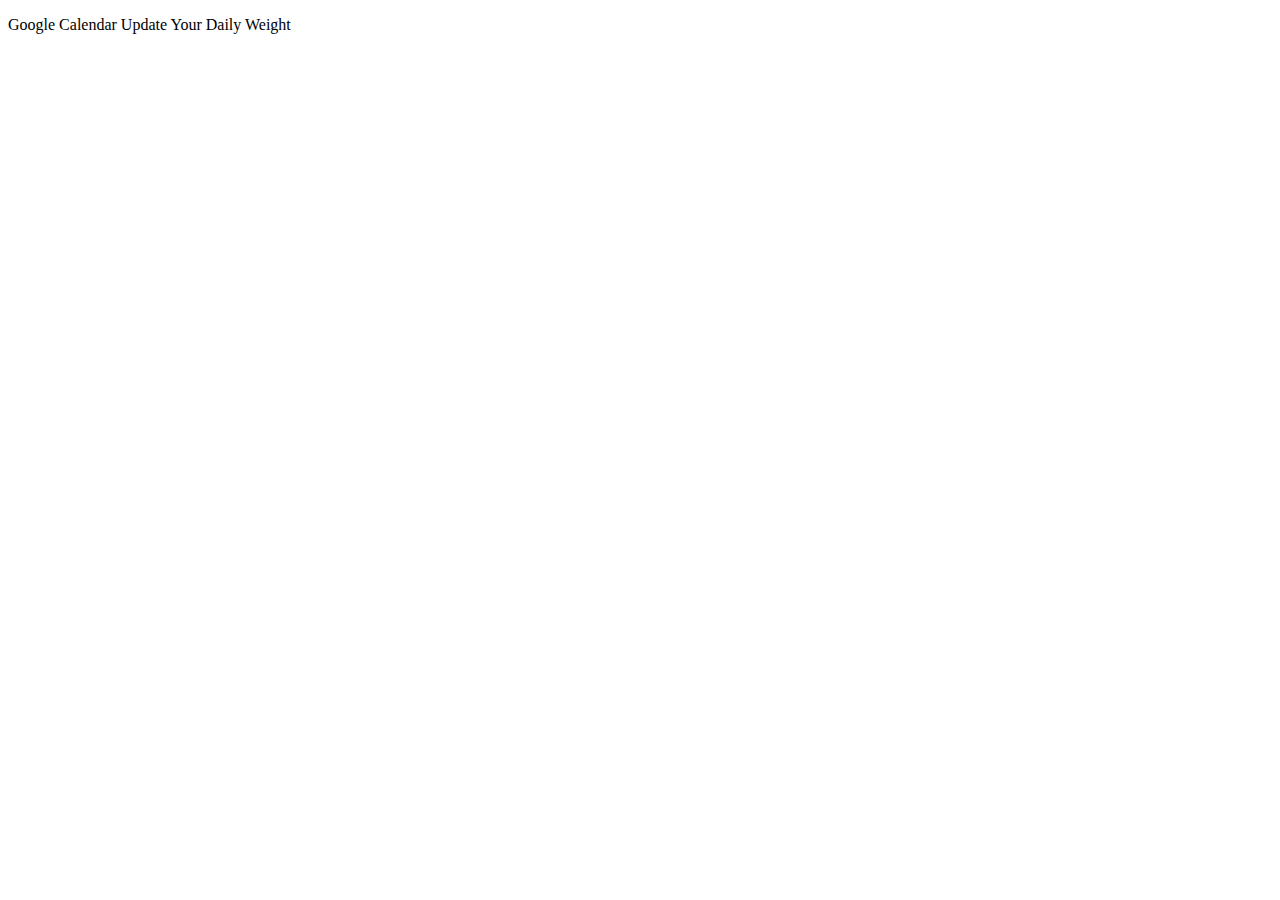
<file: src/main/resources/static/googleCalendarApi.html>
<!DOCTYPE html>
<html>
  <head>
    <title>Google Calendar Update Your Daily Weight</title>
    <meta charset='utf-8' />
  </head>
  <body>
    <p>Google Calendar Update Your Daily Weight</p>

    <!--Add buttons to initiate auth sequence and sign out-->
    <button id="authorize-button" style="display: none;">Authorize</button>
    <button id="signout-button" style="display: none;">Sign Out</button>

    <pre id="content"></pre>

    <script type="text/javascript">
      // Client ID and API key from the Developer Console
      var CLIENT_ID = '778420860174-sibt0ms8qi9sp1ipva4i6tg9dc8c3a78.apps.googleusercontent.com';

      // Array of API discovery doc URLs for APIs used by the quickstart
      var DISCOVERY_DOCS = ["https://www.googleapis.com/discovery/v1/apis/calendar/v3/rest"];
      var SCOPES = "https://www.googleapis.com/auth/calendar";

      var authorizeButton = document.getElementById('authorize-button');
      var signoutButton = document.getElementById('signout-button');

      /**
       *  On load, called to load the auth2 library and API client library.
       */
      function handleClientLoad() {
        gapi.load('client:auth2', initClient);
      }

     
      function initClient() {
        gapi.client.init({
          discoveryDocs: DISCOVERY_DOCS,
          clientId: CLIENT_ID,
          scope: SCOPES
        }).then(function () {
          // Listen for sign-in state changes.
          gapi.auth2.getAuthInstance().isSignedIn.listen(updateSigninStatus);

          // Handle the initial sign-in state.
          updateSigninStatus(gapi.auth2.getAuthInstance().isSignedIn.get());
          authorizeButton.onclick = handleAuthClick;
          signoutButton.onclick = handleSignoutClick;
        });
      }

      function updateSigninStatus(isSignedIn) {
        if (isSignedIn) {
          authorizeButton.style.display = 'none';
          signoutButton.style.display = 'block';
          listUpcomingEvents();
        } else {
          authorizeButton.style.display = 'block';
          signoutButton.style.display = 'none';
        }
      }

      /**
       *  Sign in the user upon button click.
       */
      function handleAuthClick(event) {
        gapi.auth2.getAuthInstance().signIn();
      }

      /**
       *  Sign out the user upon button click.
       */
      function handleSignoutClick(event) {
        gapi.auth2.getAuthInstance().signOut();
      }

      function appendPre(message) {
        var pre = document.getElementById('content');
        var textContent = document.createTextNode(message + '\n');
        pre.appendChild(textContent);
      }

      /**
       * Print the summary 
       */
      function listUpcomingEvents() {
        gapi.client.calendar.events.list({
          'calendarId': 'primary',
          'timeMin': (new Date()).toISOString(),
          'showDeleted': false,
          'singleEvents': true,
          'maxResults': 5,
          'orderBy': 'startTime'
        }).then(function(response) {
          var events = response.result.items;
          appendPre('Upcoming weight:');

          if (events.length > 0) {
            for (i = 0; i < events.length; i++) {
              var event = events[i];
              var when = event.start.dateTime;
              if (!when) {
                when = event.start.date;
              }
              appendPre(event.summary + ' (' + when + ')')
            }
          } else {
            appendPre('No upcoming updaye weight can be found.');
          }
        });
      }
   
      
    </script>
 
    <script async defer src="https://apis.google.com/js/api.js"
      onload="this.onload=function(){};handleClientLoad()"
      onreadystatechange="if (this.readyState === 'complete') this.onload()">
    </script>
    
 <!--  my calendar 
 	<button id="btnCreateEvents" class="btn btn-primary" onclick="makeApiCall();">
                    Add Daily Weight </button>  -->
                  
    <div id="divifm">
                    <iframe src="https://calendar.google.com/calendar/embed?src=m3e6p19okr0epsseqk5sbqjahc%40group.calendar.google.com&
                    ctz=America/Los_Angeles" style="border: 0" width="800" height="600" frameborder="0" scrolling="no">
                    </iframe>
                </div>
    
    
  </body>
</html>
</file>
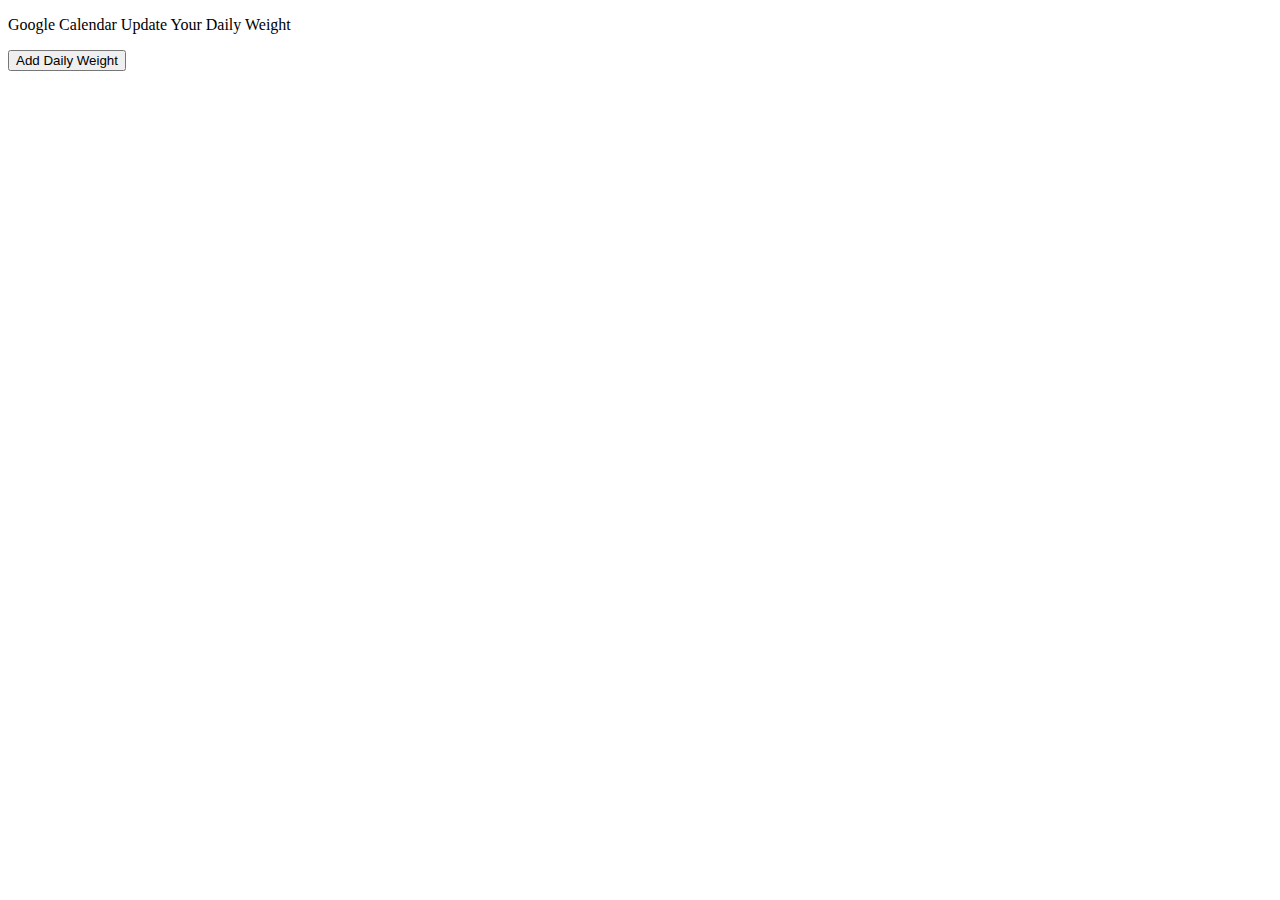
<file: src/main/resources/static/quickstart.html>
<!DOCTYPE html>
<html>
  <head>
    <title>Google Calendar Update Your Daily Weight</title>
    <meta charset='utf-8' />
  </head>
  <body>
    <p>Google Calendar Update Your Daily Weight</p>

    <!--Add buttons to initiate auth sequence and sign out-->
    <button id="authorize-button" style="display: none;">Authorize</button>
    <button id="signout-button" style="display: none;">Sign Out</button>

    <pre id="content"></pre>

    <script type="text/javascript">
      // Client ID and API key from the Developer Console
      var CLIENT_ID = '778420860174-sibt0ms8qi9sp1ipva4i6tg9dc8c3a78.apps.googleusercontent.com';

      // Array of API discovery doc URLs for APIs used by the quickstart
      var DISCOVERY_DOCS = ["https://www.googleapis.com/discovery/v1/apis/calendar/v3/rest"];

      // Authorization scopes required by the API; multiple scopes can be
      // included, separated by spaces.
      var SCOPES = "https://www.googleapis.com/auth/calendar.readonly";

      var authorizeButton = document.getElementById('authorize-button');
      var signoutButton = document.getElementById('signout-button');

      /**
       *  On load, called to load the auth2 library and API client library.
       */
      function handleClientLoad() {
        gapi.load('client:auth2', initClient);
      }

      /*
       *  Initializes the API client library and sets up sign-in state
       *  listeners.
       */
      function initClient() {
        gapi.client.init({
          discoveryDocs: DISCOVERY_DOCS,
          clientId: CLIENT_ID,
          scope: SCOPES
        }).then(function () {
          // Listen for sign-in state changes.
          gapi.auth2.getAuthInstance().isSignedIn.listen(updateSigninStatus);

          // Handle the initial sign-in state.
          updateSigninStatus(gapi.auth2.getAuthInstance().isSignedIn.get());
          authorizeButton.onclick = handleAuthClick;
          signoutButton.onclick = handleSignoutClick;
        });
      }

      /**
       *  Called when the signed in status changes, to update the UI
       *  appropriately. After a sign-in, the API is called.
       */
      function updateSigninStatus(isSignedIn) {
        if (isSignedIn) {
          authorizeButton.style.display = 'none';
          signoutButton.style.display = 'block';
          listUpcomingEvents();
        } else {
          authorizeButton.style.display = 'block';
          signoutButton.style.display = 'none';
        }
      }

      /**
       *  Sign in the user upon button click.
       */
      function handleAuthClick(event) {
        gapi.auth2.getAuthInstance().signIn();
      }

      /**
       *  Sign out the user upon button click.
       */
      function handleSignoutClick(event) {
        gapi.auth2.getAuthInstance().signOut();
      }

      /**
       * Append a pre element to the body containing the given message
       * as its text node. Used to display the results of the API call.
       *
       * @param {string} message Text to be placed in pre element.
       */
      function appendPre(message) {
        var pre = document.getElementById('content');
        var textContent = document.createTextNode(message + '\n');
        pre.appendChild(textContent);
      }

      /**
       * Print the summary and start datetime/date of the next ten events in
       * the authorized user's calendar. If no events are found an
       * appropriate message is printed.
       */
      function listUpcomingEvents() {
        gapi.client.calendar.events.list({
          'calendarId': 'primary',
          'timeMin': (new Date()).toISOString(),
          'showDeleted': false,
          'singleEvents': true,
          'maxResults': 10,
          'orderBy': 'startTime'
        }).then(function(response) {
          var events = response.result.items;
          appendPre('Upcoming weight:');

          if (events.length > 0) {
            for (i = 0; i < events.length; i++) {
              var event = events[i];
              var when = event.start.dateTime;
              if (!when) {
                when = event.start.date;
              }
              appendPre(event.summary + ' (' + when + ')')
            }
          } else {
            appendPre('No upcoming events found.');
          }
        });
      }
      
      // add weight
     // date variables
			var now = new Date();
			today = now.toISOString();
			
			var twoHoursLater = new Date(now.getTime() + (2*1000*60*60));
			twoHoursLater = twoHoursLater.toISOString();

			// setup event details
			var resource = {
				"summary": "Sample Event " + Math.floor((Math.random() * 10) + 1),
				"start": {
					"dateTime": today
				},
				"end": {
					"dateTime": twoHoursLater
				}
			};
  
			// function load the calendar api and make the api call
			function makeApiCall() {
				gapi.client.load('calendar', 'v3', function() {					// load the calendar api (version 3)
					var request = gapi.client.calendar.events.insert({
						'calendarId':		'm3e6p19okr0epsseqk5sbqjahc%40group.calendar.google.com',	// calendar ID
						"resource":			resource							// pass event details with api call
					});
				});
			}
      // end add weight
      
    </script>
    <script async defer src="https://apis.google.com/js/api.js"
      onload="this.onload=function(){};handleClientLoad()"
      onreadystatechange="if (this.readyState === 'complete') this.onload()">
    </script>
    
    <!-- my calendar -->
 	<button id="btnCreateEvents" class="btn btn-primary" onclick="makeApiCall();">
                    Add Daily Weight </button>
    <div id="divifm">
                    <iframe src="https://calendar.google.com/calendar/embed?src=m3e6p19okr0epsseqk5sbqjahc%40group.calendar.google.com&ctz=America/Los_Angeles" style="border: 0" width="800" height="600" frameborder="0" scrolling="no"></iframe>
                </div>
    
    
  </body>
</html>
</file>
